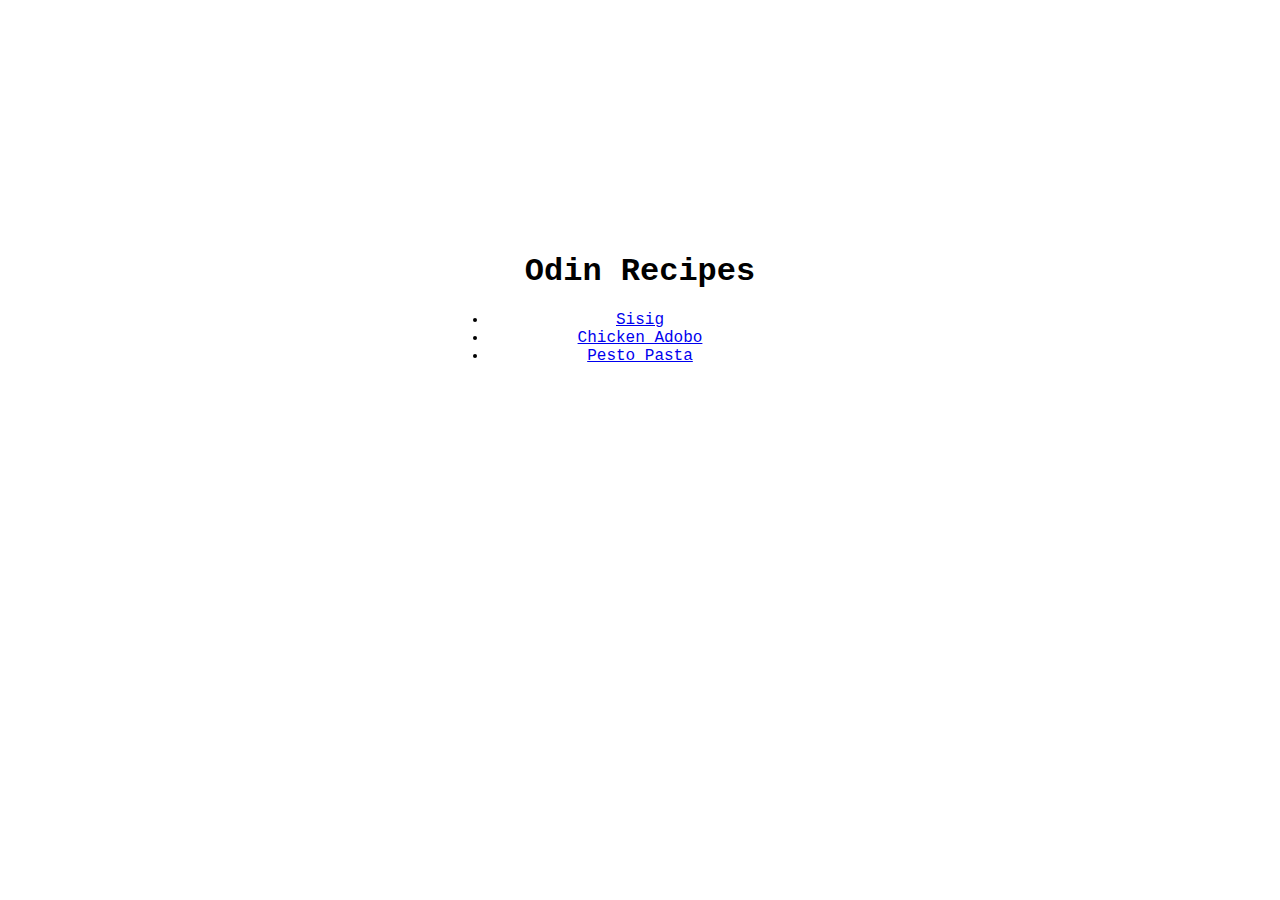
<file: index.html>
<!DOCTYPE html>
<html lang="en">
    <head>
        <meta charset="utf-8">
        <link rel="stylesheet" href="./styles.css">
        <title>Odin Recipes</title>
    </head>
    <body>
        <div class="container center-index">
            <h1>Odin Recipes</h1>
            <ul>
                <li><a href="./recipes/sisig.html">Sisig</a></li>
                <li><a href="./recipes/adobo.html">Chicken Adobo</a></li>
                <li><a href="./recipes/pesto-pasta.html">Pesto Pasta</a></li>  
            </ul>
        </body>
        </div>
</html>
</file>
<file: styles.css>
body{
    font-family: 'Courier New', Courier, monospace;
}

img{
    height: 500px;
    width: auto;
}

ul , ol{
    padding-left: 20%;
    padding-right: 20%;
}

.container{
    text-align: center;
    margin-left: 30%;
    margin-right: 30%;
}

.container.center-index{
    margin-top: 20%;
    margin-bottom: 20%;
}
</file>
